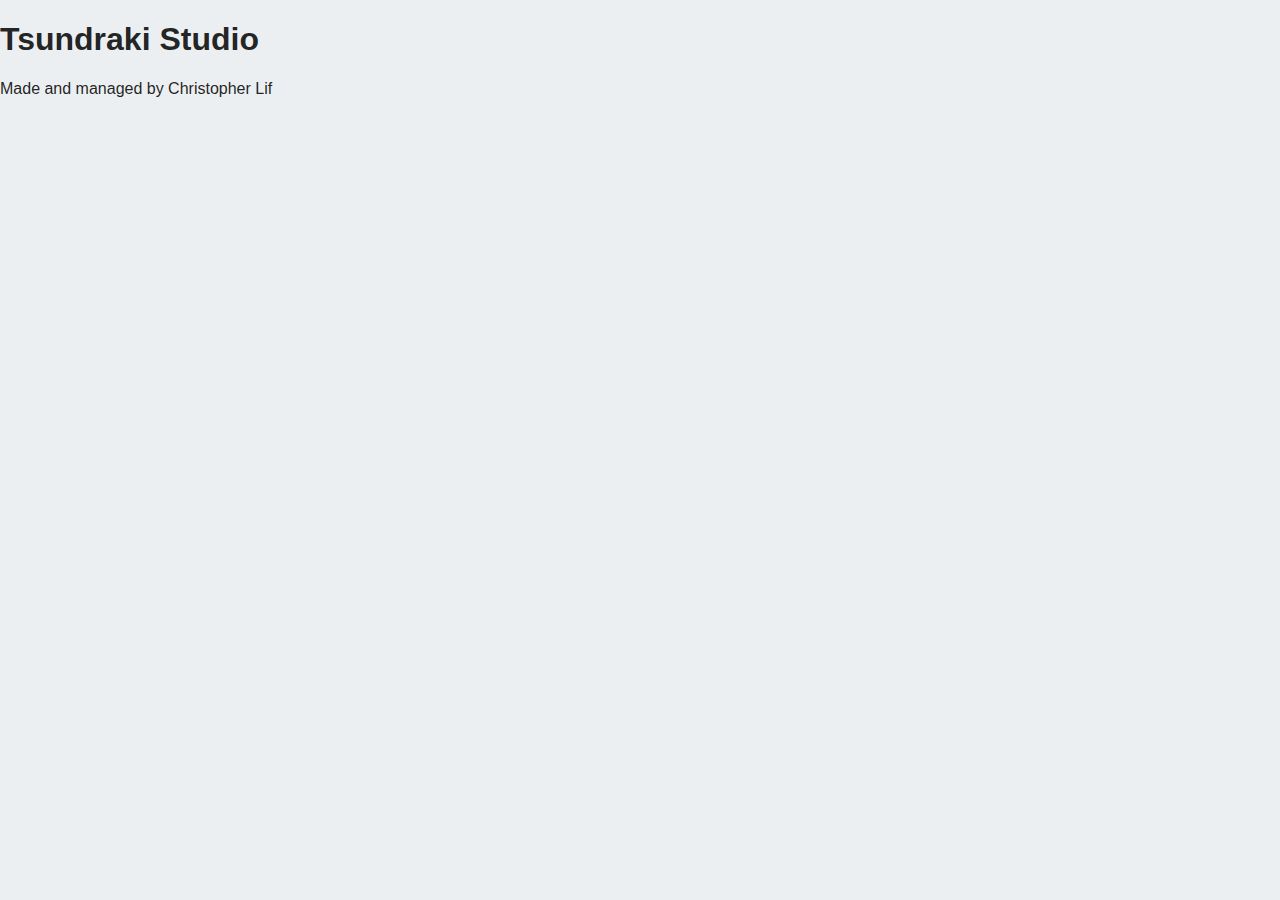
<file: public/index.html>
<!DOCTYPE html>
<html>
  <head>
    <meta charset="UTF-8">
    <meta name="viewport" content="width=device-width, initial-scale=1">

    <title>Tsundraki Studio</title>
    <link rel="stylesheet" href="css/style.css">
  </head>
  <body>
    <main class="block">
      <div class="blockContent">
        <h1>Tsundraki Studio</h1>
        <p>Made and managed by Christopher Lif</p>
      </div>
    </main>
  </body>
</html>
</file>
<file: public/css/style.css>
body { 
    background: #ECEFF1; 
    color: rgba(0,0,0,0.87); 
    font-family: Roboto, Helvetica, Arial, sans-serif; 
    margin: 0; 
    padding: 0; 
}
      
#message { 
    background: white; 
    max-width: 360px; 
    margin: 100px auto 16px; 
    padding: 32px 24px; 
    border-radius: 3px; 
}
      
#message h2 { 
    color: #ffa100; 
    font-weight: bold; 
    font-size: 16px; 
    margin: 0 0 8px; 
}
      
#message h1 { 
    font-size: 22px; 
    font-weight: 300; 
    color: rgba(0,0,0,0.6); 
    margin: 0 0 16px;}
      
#message p { 
    line-height: 140%; 
    margin: 16px 0 24px; 
    font-size: 14px; 
}
      
#message a { 
    display: block; 
    text-align: center; 
    background: #039be5; 
    text-transform: uppercase; 
    text-decoration: none; 
    color: white; 
    padding: 16px; 
    border-radius: 4px; 
}
      
#message, #message a { 
    box-shadow: 0 1px 3px rgba(0,0,0,0.12), 0 1px 2px rgba(0,0,0,0.24); 
}
      
#load { 
    color: rgba(0,0,0,0.4); 
    text-align: center; 
    font-size: 13px; 
}
      
@media (max-width: 600px) {
    body, #message { margin-top: 0; background: white; box-shadow: none; }
        
    body { border-top: 16px solid #ffa100; }
      
}
</file>
